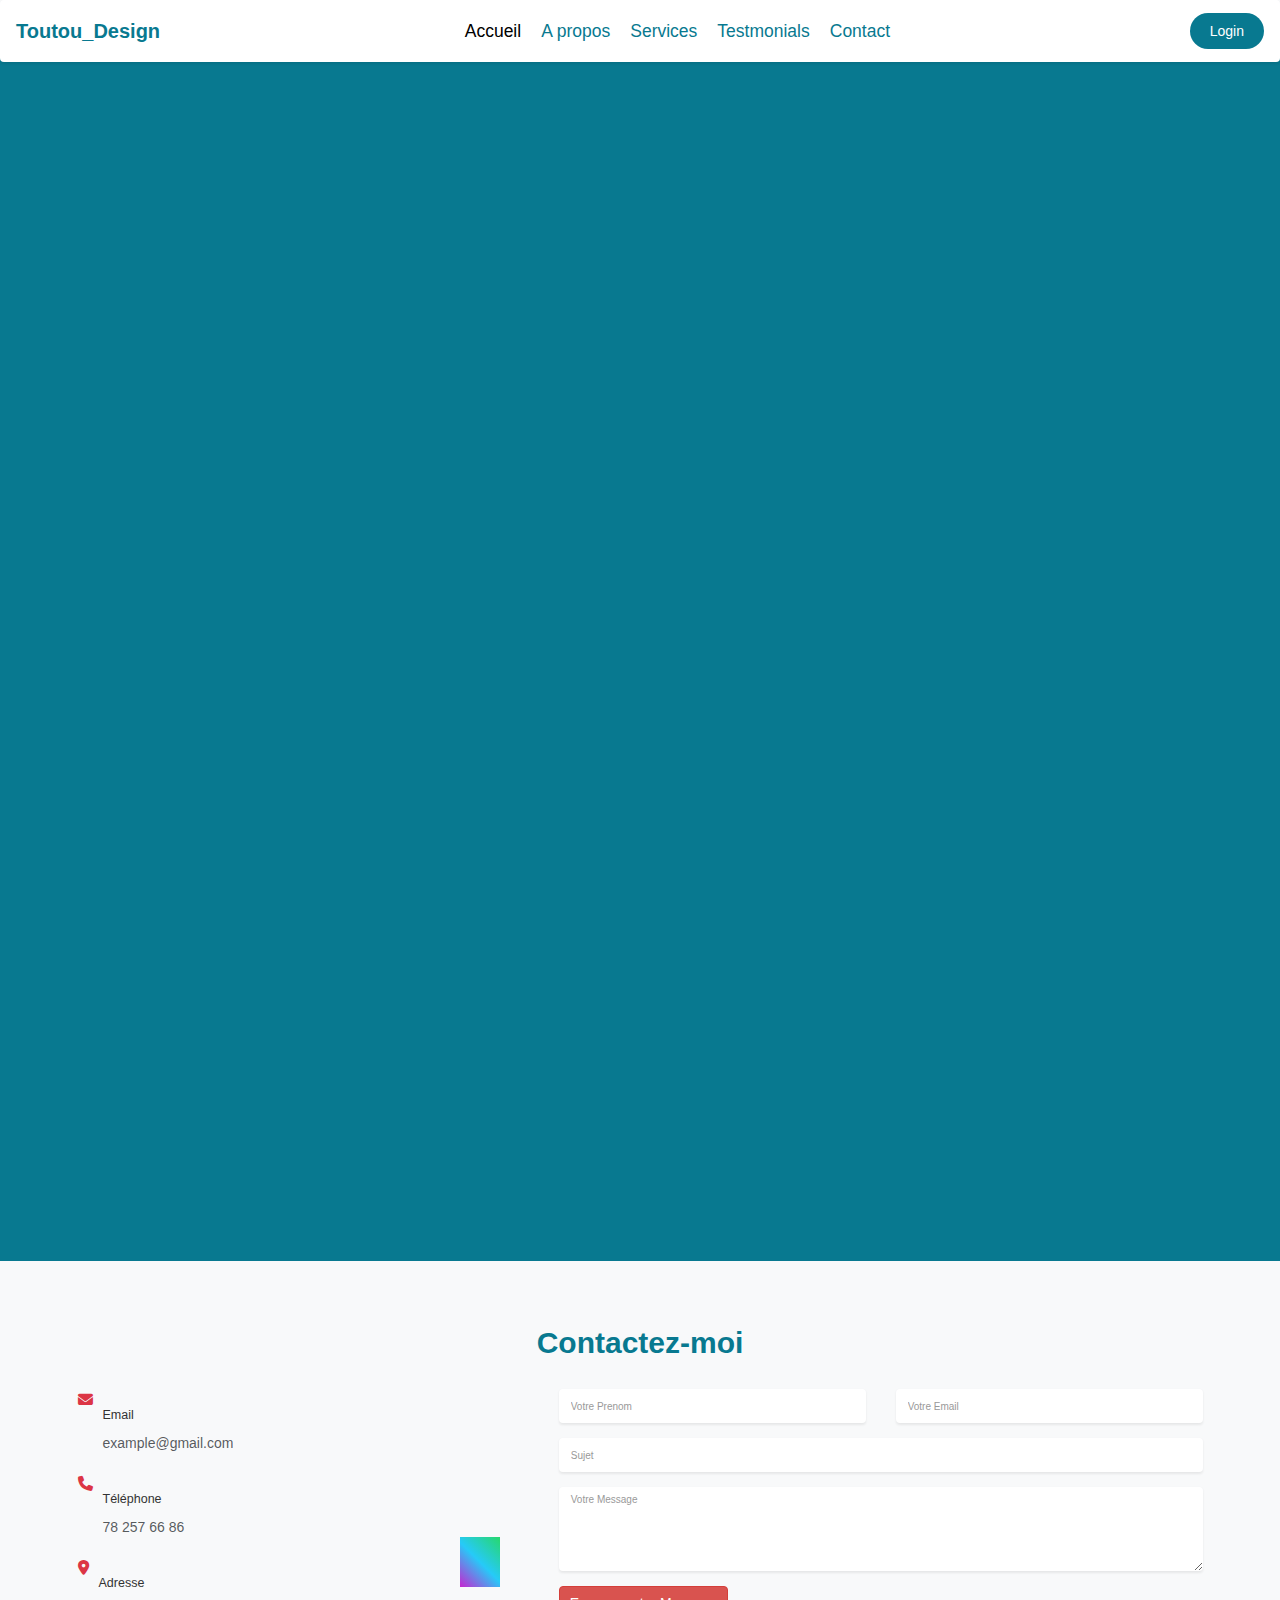
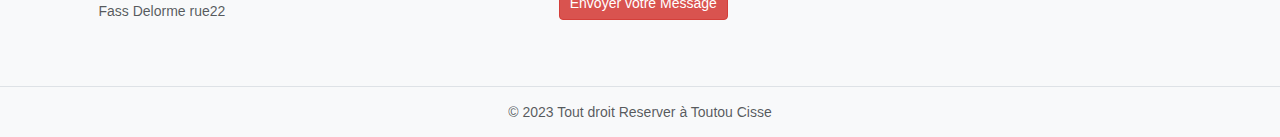
<file: cv (2).html>
<!doctype html>
<html lang="en">

<head>
    <meta charset="utf-8">
    <meta name="viewport" content="width=device-width, initial-scale=1">
    <link rel="stylesheet" href="css/bootstrap.min.css">
    <link rel="stylesheet" href="css/font-awesome.min.css">
    <link href="//maxcdn.bootstrapcdn.com/bootstrap/3.3.0/css/bootstrap.min.css" rel="stylesheet" id="bootstrap-css">
    <script src="//maxcdn.bootstrapcdn.com/bootstrap/3.3.0/js/bootstrap.min.js"></script>
    <script src="//code.jquery.com/jquery-1.11.1.min.js"></script>
        <title>Toutoudesign</title>

</head>

<body class="bg-light">
    <!-- Debut navbar--> 

    <nav class="navbar navbar-expand-lg fixed-top shadow-sm">
        <div class="container-fluid">
            <a class="navbar-brand me-auto fw-bold fs-2" href="#">Toutou_Design</a>
            <div class="offcanvas offcanvas-end" tabindex="-1" id="offcanvasNavbar"
                aria-labelledby="offcanvasNavbarLabel">
                <div class="offcanvas-header">
                    <h5 class="offcanvas-title" id="offcanvasNavbarLabel">Toutou_Design</h5>
                    <button type="button" class="btn-close" 
                    data-bs-dismiss="offcanvas" aria-label="Close"></button>
                </div>
                <div class="offcanvas-body">
                    <ul class="navbar-nav justify-content-center flex-grow-1 pe-3 fs-3">
                        <li class="nav-item">
                            <a class="nav-link mx-lg-2 active" aria-current="page" href="index.html">Accueil</a>
                        </li>

                        <li class="nav-item">
                            <a class="nav-link mx-lg-2" href="index.html">A propos</a>
                        </li>
                        <li class="nav-item">
                            <a class="nav-link mx-lg-2" href="index.html">Services</a>
                        </li>
                        <li class="nav-item">
                            <a class="nav-link mx-lg-2" href="index.html">Testmonials</a>
                        </li>
                        <li class="nav-item">
                            <a class="nav-link mx-lg-2" href="#contact">Contact</a>
                        </li>
                    </ul>

                </div>
            </div>
            <a href="#login-2.hml" class="login-button">Login</a>
            <button class="navbar-toggler" type="button" data-bs-toggle="offcanvas" data-bs-target="#offcanvasNavbar"
                aria-controls="offcanvasNavbar" aria-label="Toggle navigation">
                <span class="navbar-toggler-icon"></span>
            </button>
        </div>
    </nav>
    <!-- FIN NAV -->
    <!-- Fin nabae -->

    <!-- Debut section d'accueil -->
    
     <section class="cv" >
        <div>
            <iframe src="CV Toutou Cisse.pdf" height="1200" width="100%"> </iframe>
       
        </div>
     </section>
    <!-- Debut section contact -->
    <section class="contact py-5 " id="contact">
        <div class="container-lg py-4">
            <div class="row justify-content-center">
                <div class="col-lg-8 col-xl-7">
                    <div class="section-title text-center">
                        <h2 class="fw-bold mb-5">Contactez-moi</h2>
                    </div>
                </div>
            </div>
            <div class="row">
                <div class="col-md-5">
                    <div class="contact item d-flex mb-3">
                        <div class="icon fs-4 text-danger">
                            <i class="fas fa-envelope"></i>
                        </div>
                        <div class="text ms-3">
                            <h3 class="fs-5">Email</h3>
                            <p class="text-muted">example@gmail.com</p>
                        </div>
                    </div>
                    <div class="contact item d-flex mb-3">
                        <div class="icon fs-4 text-danger">
                            <i class="fas fa-phone"></i>
                        </div>
                        <div class="text ms-3">
                            <h3 class="fs-5">Téléphone</h3>
                            <p class="text-muted">78 257 66 86</p>
                        </div>
                    </div>
                    <div class="contact item d-flex mb-3">
                        <div class="icon fs-4 text-danger">
                            <i class="fas fa-map-marker-alt"></i>
                        </div>
                        <div class="text ms-3">
                            <h3 class="fs-5">Adresse</h3>
                            <p class="text-muted">Fass Delorme rue22</p>
                        </div>
                    </div>
                </div>
                <div class="col-md-7">
                    <div class="contact-form">
                        <form>
                            <div class="row">
                                <div class="col-lg-6 mb-4">
                                    <input type="text" placeholder="Votre Prenom"
                                        class="form-control form-control-lg fs-6 border-0 shadow-sm">
                                </div>
                                <div class="col-lg-6 mb-4">
                                    <input type="text" placeholder="Votre Email"
                                        class="form-control form-control-lg fs-6 border-0 shadow-sm">
                                </div>
                            </div>
                            <div class="row">
                                <div class="col-lg-12 mb-4">
                                    <input type="text" placeholder="Sujet"
                                        class="form-control form-control-lg fs-6 border-0 shadow-sm">
                                </div>
                            </div>
                            <div class="row">
                                <div class="col-lg-12 mb-4">
                                    <textarea rows="5" placeholder="Votre Message"
                                        class="form-control form-control-lg fs-6 border-0 shadow-sm"></textarea>
                                </div>
                            </div>
                            <div class="row">
                                <div class="col-lg-12">
                                    <button type="submit" class="btn btn-danger px-3">Envoyer votre Message</button>
                                </div>
                            </div>
                        </form>
                    </div>
                </div>

            </div>
        </div>
    </section>
    <!-- Fin section contact -->

    <!-- Debut footer -->
    <footer class="footer border-top py-4">
        <div class="container-lg">
            <div class="row">
                <div class="col-lg-12">
                    <p class="m-0 text-center text-muted">&copy; 2023 Tout droit Reserver à Toutou Cisse</p>
                </div>
            </div>
        </div>
    </footer>
    <!-- Fin footer -->


    <script src="//code.jquery.com/jquery-1.11.1.min.js"></script>
    <script src="js/bootstrap.bundle.min.js"></script>
</body>

</html>
</file>
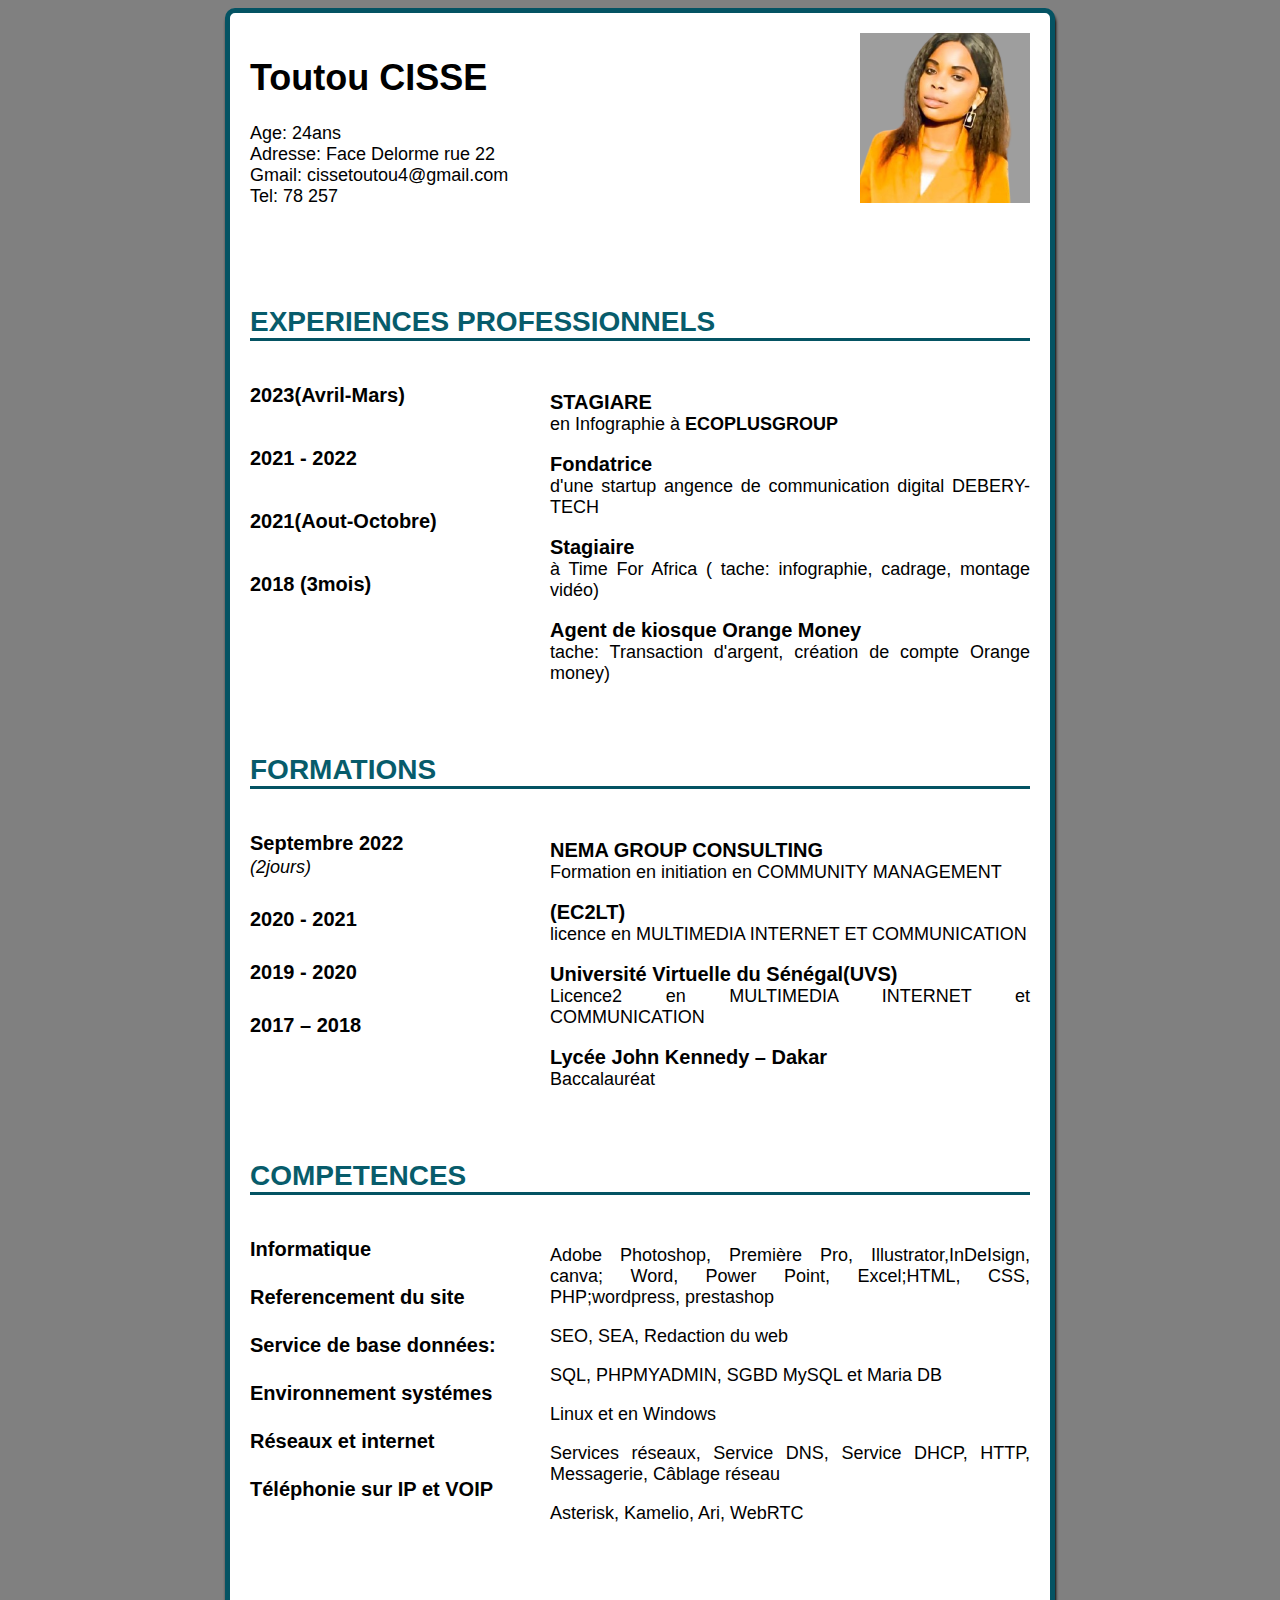
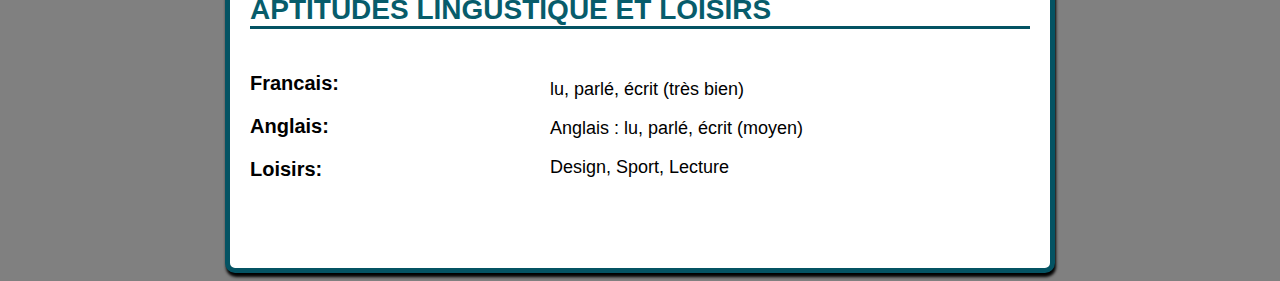
<file: CV.html>
<!DOCTYPE html>
<html>
    <head>
        <title>CV</title>
        <meta charset="utf-8">
        <link rel="stylesheet" href="cv.css"/>
    </head>
    <body>
        <div class="page">
            <div class="infophoto">
                <div class="info">
                    <p><strong><h1>Toutou CISSE</h1></strong> </p>
                    <p> Age: 24ans </br> Adresse: Face Delorme rue 22 </br> Gmail: cissetoutou4@gmail.com </br> Tel: 78 257</p>

                </div>
                <div class="photo">
                    <img src="Photo.png" alt="Photo CV Toutou " width="170" height="170">

                </div>
                
            </div>
            <div class="section">
                <h2>EXPERIENCES PROFESSIONNELS</h2>
                <div class="sec-gauche" id="exp-gauche">
                    <p>2023(Avril-Mars) </p>
                    <p>2021 - 2022 </p>
                    <p>2021(Aout-Octobre) </p>
                    <p>2018 (3mois) </p>

                </div>
                <div class="sec-droite">
                    <p><span class="titre">STAGIARE</span> </br>en Infographie à <strong>ECOPLUSGROUP</strong> </p>
                    <p><span class="titre">Fondatrice</span></br>d'une startup angence de communication digital DEBERY-TECH</p>
                    <P><span class="titre"> Stagiaire</span></br> à Time For Africa ( tache: infographie, cadrage,
                        montage vidéo) </P>
                    <p><span class="titre">Agent de kiosque Orange Money</span></br> tache: Transaction d'argent, création de compte Orange money)</p>

                </div>

            </div>
            <div class="section">
                <h2>FORMATIONS</h2>
                <div class="sec-gauche" id="forma-droite">
                    <p>Septembre 2022</br><span class = "duree">(2jours)</span></p>
                    <p>2020 - 2021</p>
                    <p>2019 - 2020</p>
                    <p>2017 – 2018</p>

                </div>
                <div class="sec-droite">
                    <p><span class="titre"> NEMA GROUP CONSULTING</span></br>Formation en initiation en COMMUNITY MANAGEMENT </p>
                    <p><span class="titre">(EC2LT)</span></br>licence en MULTIMEDIA INTERNET ET COMMUNICATION</p>
                    <p><span class="titre">Université Virtuelle du Sénégal(UVS)</span></br>Licence2 en MULTIMEDIA INTERNET et COMMUNICATION</p>
                    <p><span class="titre"> Lycée John Kennedy – Dakar</span></br>Baccalauréat</p>
                </div>
                
            </div>
            <div class="section">
                <h2>COMPETENCES</h2>
                <div class="sec-gauche" id="comp-gauche">
                    <p>Informatique</p>
                    <p>Referencement  du site</p>
                    <p>Service de base données:</p>
                    <p>Environnement systémes</p>
                    <p>Réseaux et internet</p>
                    <p>Téléphonie sur IP et VOIP</p>
                  

                </div>
                <div class="sec-droite" id="comp-droite">
                    <p>Adobe Photoshop, Première Pro, Illustrator,InDeIsign, canva; Word, Power Point, Excel;HTML, CSS, PHP;wordpress, prestashop</p>
                    <p>SEO, SEA, Redaction du web</p>
                    <p> SQL, PHPMYADMIN, SGBD MySQL et Maria DB</p>
                    <p> Linux et en Windows</p>
                    <p>Services réseaux, Service DNS, Service DHCP, HTTP, Messagerie, Câblage réseau</p>
                    <p> Asterisk, Kamelio, Ari, WebRTC</p>
                    
                </div>
                
            </div>
            <div class="section">
                <h2>APTITUDES LINGUSTIQUE ET LOISIRS</h2>
                <div class="sec-gauche">
                    <p>Francais:</p>
                    <p>Anglais:</p>
                    <p>Loisirs:</p>

                </div>
                <div class="sec-droite" id="apt-gauche">
                    <p> lu, parlé, écrit (très bien)  </p>
                    <p> Anglais : lu, parlé, écrit (moyen)</p>
                    <p> Design, Sport, Lecture</p>
                   
                  
                    
                </div>
                
            </div>
        </div>
    </body>

</html>
</file>
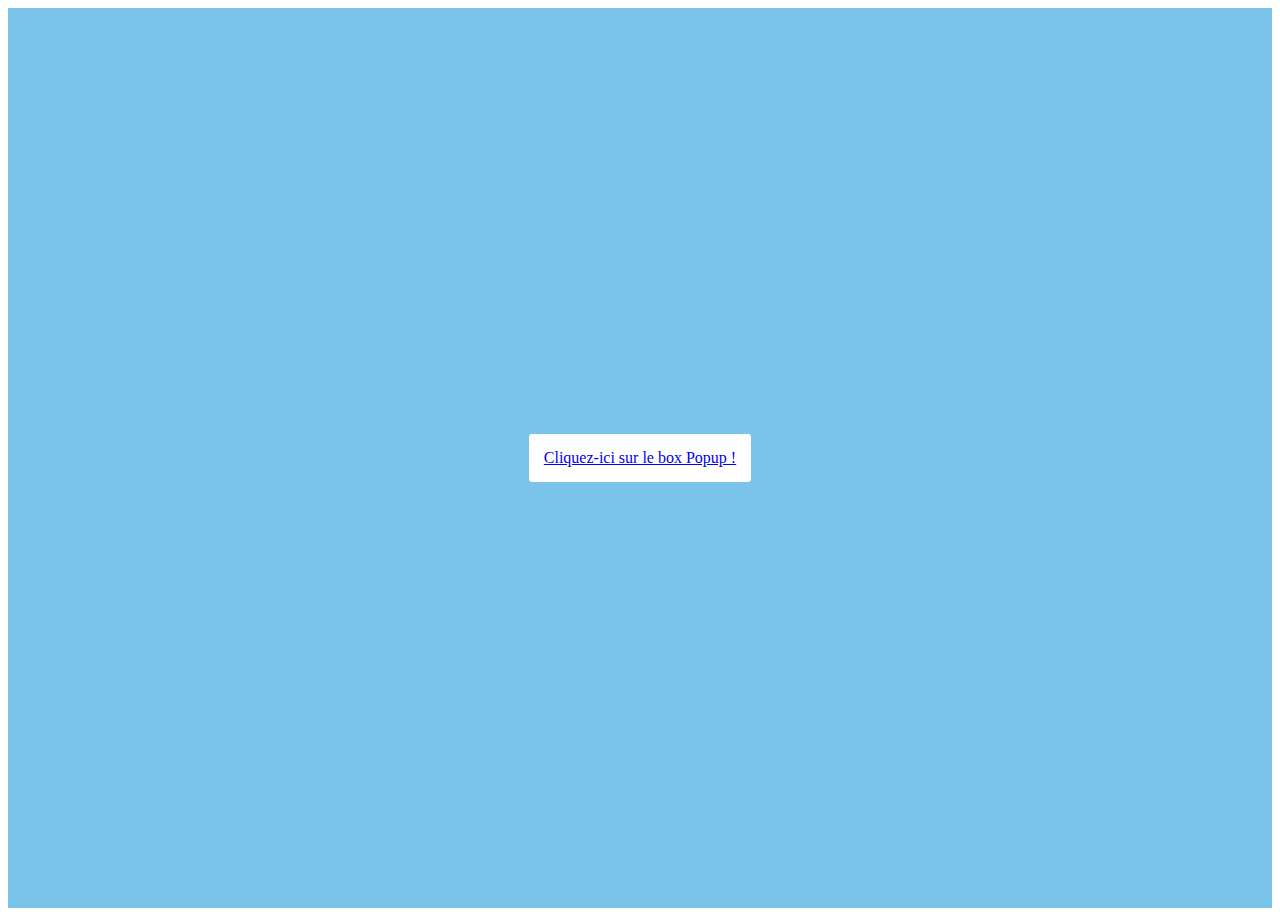
<file: popup.html>
<!DOCTYPE html>
<html lang="en">
<head>
	<meta charset="UTF-8">
	<meta http-equiv="X-UA-Compatible"
		content="IE=edge">
	<meta name="viewport"
		content="width=device-width,
				initial-scale=1.0">
	<style>
		.box {
			background-color: rgb(123, 196, 233);
			height: 100vh;
			display: flex;
			align-items: center;
			justify-content: center;
		}
		p {
			font-size: 17px;
			align-items: center;
		}
		.box a {
			display: inline-block;
			background-color: #fff;
			padding: 15px;
			border-radius: 3px;
		}
		.modal {
			align-items: center;
			display: flex;
			justify-content: center;
			position: absolute;
			top: 0;
			bottom: 0;
			left: 0;
			right: 0;
			background: rgba(254, 126, 126, 0.7);
			transition: all 0.4s;
			visibility: hidden;
			opacity: 0;
		}
		.content {
			position: absolute;
			background: white;
			width: 400px;
			padding: 1em 2em;
			border-radius: 4px;
			
		}
		.modal:target {
			visibility: visible;
			opacity: 1;
		}
		.box-close {
			position: absolute;
			top: 0;
			right: 15px;
			color: #fe0606;
			text-decoration: none;
			font-size: 30px;
		}
	</style>
</head> 

<body>
	<div class="box">
		<a href="#popup-box">
			Cliquez-ici sur le box Popup  !
		</a>
	</div>
	<div id="popup-box" class="modal">
		<div class="content">
			<h1 style="color: lightblue;">
				Bonjour, c'est un popup !
			</h1>
			<b>
				<p>Ne jamais abandonner!</p>
			</b>
			<a href="#"
			class="box-close">
				×
			</a>
		</div>
	</div>
</body>
</html>
</file>
<file: cv.css>
body{
    background-color: gray;
}

.page{
    width: 780px;
    margin: auto; /*Pour centrer le contenu*/
    font-family: 'source sans pro', Calibri, Verdana,Tahoma, sans-serif ; /*Choix des polices*/
    font-size: 18px;
    border: 5px solid rgb(4, 83, 99);
    border-radius: 10px; /*bordure arrondi*/
    box-shadow: 1px 4px 3px black; /*une ombre au tour de notre CV */
    padding: 20px;
    background-color: white;
}

.infophoto{
    height: 250px;
}

.info{
    float: left;
}

.photo{
    float: right;
}

.section{
    margin-bottom: 70px;
    text-align: justify;
}
.section:hover{
    color: rgb(15, 108, 142); /*pour avoir une interaction sur le text dessu en cliquant*/
}

.sec-gauche{
    float: left; /*floter a gauche*/
    font-weight: bold;
    font-size: 20px;
}

.sec-droite{
    margin-left: 300px;
    margin-top: 50px;
}

h2{
    font-size: 28px;
    color: rgb(7, 92, 107);
    border-bottom: 3px solid rgb(4, 83, 99) ;
}

.duree{
    font-weight: normal;
    font-style: italic;
    font-size: 18px;
}

.titre{
    font-weight: bold;
    font-size: 20px;
}

#exp-gauche p{
    margin-bottom: 40px;
}

#forma-droite p{
    margin-bottom: 30px;
}

#comp-gauche p{
    margin-bottom: 25px;
}

#comp-droite p{
    margin-top: 1px;
}
</file>
